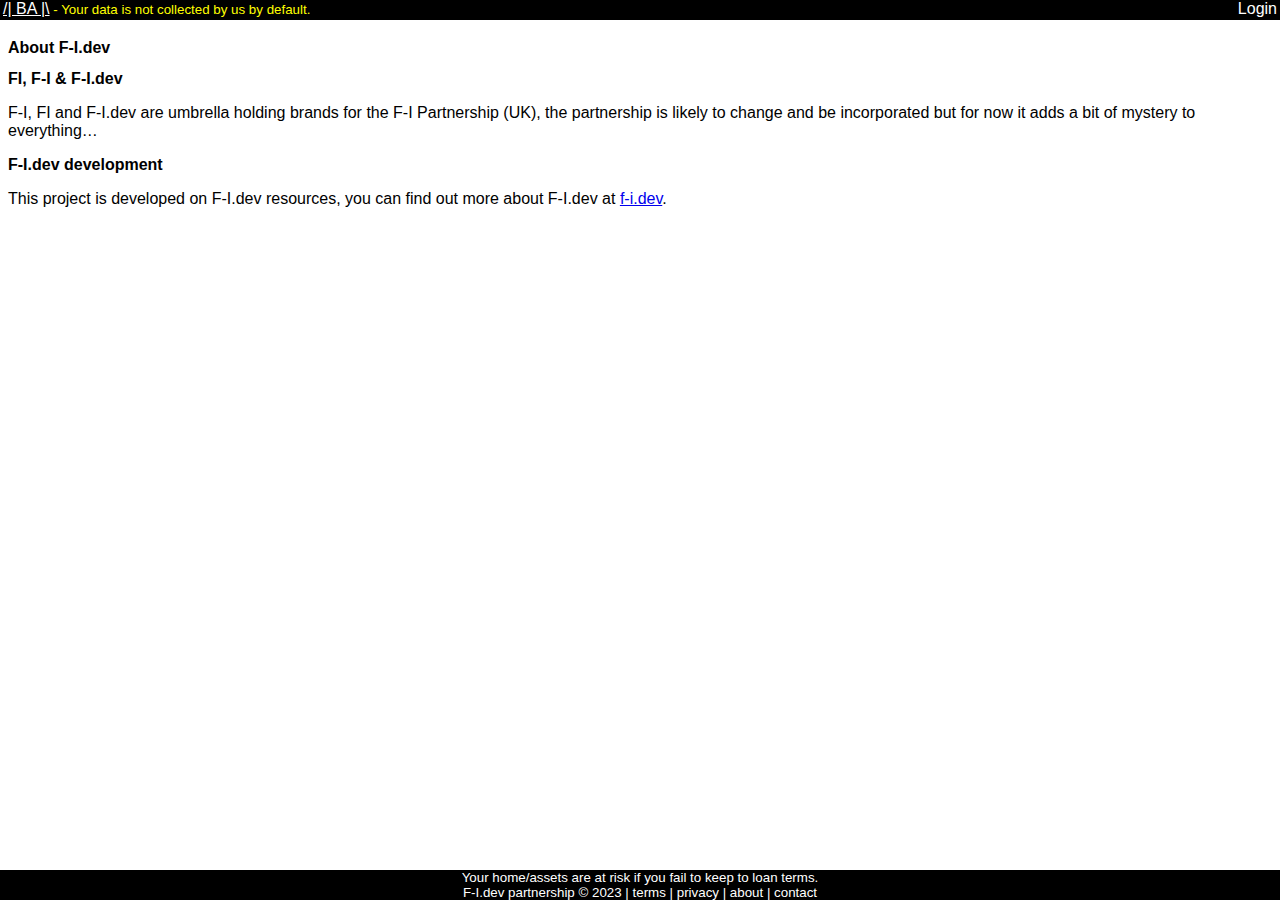
<file: en-about-fi.html>
<!DOCTYPE html><html lang="en">
<!-- Copyright 2003 F-I.dev & Bridging.app MIT Licensed see LICENSE.md-->
<head><meta charset="UTF-8"><link rel="manifest" href="ba"><meta name="theme-color" content="#536878" /><meta name="viewport" content="width=device-width, initial-scale=1.0"><meta http-equiv="X-UA-Compatible" content="ie=edge">
<link rel="stylesheet" href="app-default.css"><script src="app-datasets.js"></script><script src="app-vars.js"></script><script>
  // Overide app-vars.js autorun & dataset selection
  //autorun = true;
  //dLS = statusGoogleCSVlive; // Pick CSV Source from app-datasets.js or URL String of own source
</script><script src="app-interface.js"></script><script src="app-pwa.js"></script><link rel="stylesheet" href="sorta.css">
<title>/|BA|\ UK.Bridging.App - The Bridging Finance Application</title>
<meta name="application-name" content="Bridging.App"><link rel="icon" type="image/x-icon" href="favicon.ico"><link rel="apple-touch-icon" href="viapp0.png">
<meta name="Description" content="Find a bridging loan for you or your client from our free database. No registration | Install on your device | Updated Daily | Compliant & Secure.">
<meta name="keywords" content="bridging finance, bridging loan, bridging loans, bridging loan, bridging loan comparison, compare bridging, compare bridging, compare bridging rates, compared bridging loans, compare bridging finance, compare bridging lenders, bridging loan companies, Bridging App" /></head>

<body><header><a id="appMenuL" href="index.html">/| BA |\</a><span><a id="infogo" href="en-legal-data-rights-minimal.html">
&nbsp;- Your data is not collected by us by default.</a> </span><span id="appMenuR"><a id="appMenuLogin" href="app-login.html">Login</a></span></header>
   
    <content>
    <div id="pageContent">
    <h1>About F-I.dev</h1>

    <h2>FI, F-I & F-I.dev</h2>
    
    <p>F-I, FI and F-I.dev are umbrella holding brands for the F-I Partnership (UK), the partnership is likely to change and be incorporated but for now it adds a bit of mystery to everything…</p>
    
    <h2>F-I.dev development</h2>
    
    <p>This project is developed on F-I.dev resources, you can find out more about F-I.dev at <a href="https://www.f-i.dev">f-i.dev</a>.</p>
    </div>

</content>
  
<footer><div><a href="en-compliance-default-warning.html">Your home/assets are at risk if you fail to keep to loan terms.</a></div>
    <div><a href="en-about-fi.html">F-I.dev partnership</a><a href="en-legal-copyright.html"> &copy; 2023</a> | <a href="en-legal-spa-website-terms-of-use.html"> terms</a> | <a
    href="en-legal-data-rights-minimal.html">privacy</a> | <a href="en-about-app.html">about</a> | <a href="en-contact.html">contact</a></div>
    </footer></body><script src="csv.min.js"></script><script src="sorta.js"></script><script>rSW();</script><script src="app-main.js"></script></html>
</file>
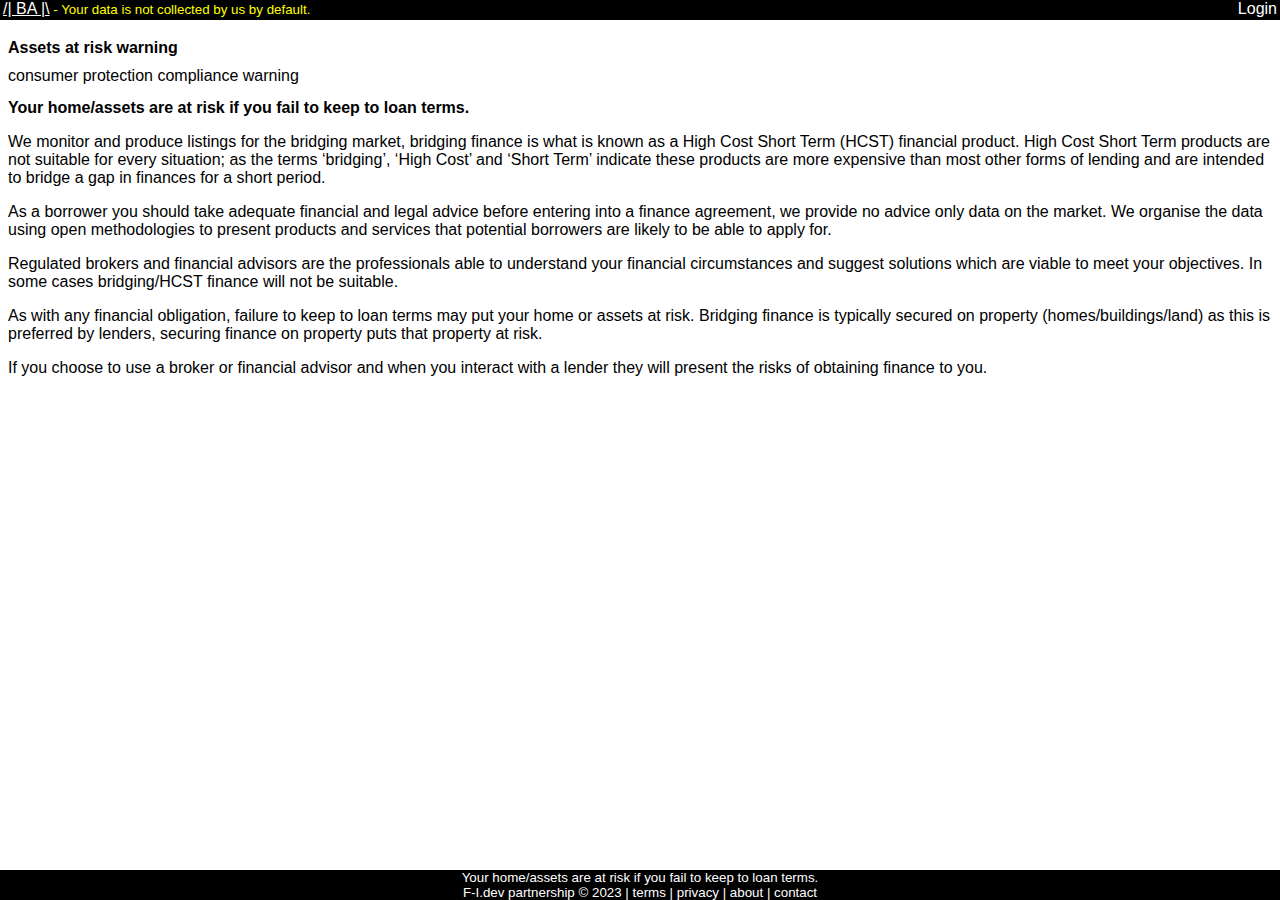
<file: en-compliance-default-warning.html>
<!DOCTYPE html><html lang="en">
<!-- Copyright 2003 F-I.dev & Bridging.app MIT Licensed see LICENSE.md-->
<head><meta charset="UTF-8"><link rel="manifest" href="ba"><meta name="theme-color" content="#536878" /><meta name="viewport" content="width=device-width, initial-scale=1.0"><meta http-equiv="X-UA-Compatible" content="ie=edge">
<link rel="stylesheet" href="app-default.css"><script src="app-datasets.js"></script><script src="app-vars.js"></script><script>
  // Overide app-vars.js autorun & dataset selection
  //autorun = true;
  //dLS = statusGoogleCSVlive; // Pick CSV Source from app-datasets.js or URL String of own source
</script><script src="app-interface.js"></script><script src="app-pwa.js"></script><link rel="stylesheet" href="sorta.css">
<title>/|BA|\ UK.Bridging.App - The Bridging Finance Application</title>
<meta name="application-name" content="Bridging.App"><link rel="icon" type="image/x-icon" href="favicon.ico"><link rel="apple-touch-icon" href="viapp0.png">
<meta name="Description" content="Find a bridging loan for you or your client from our free database. No registration | Install on your device | Updated Daily | Compliant & Secure.">
<meta name="keywords" content="bridging finance, bridging loan, bridging loans, bridging loan, bridging loan comparison, compare bridging, compare bridging, compare bridging rates, compared bridging loans, compare bridging finance, compare bridging lenders, bridging loan companies, Bridging App" /></head>

<body><header><a id="appMenuL" href="index.html">/| BA |\</a><span><a id="infogo" href="en-legal-data-rights-minimal.html">
&nbsp;- Your data is not collected by us by default.</a> </span><span id="appMenuR"><a id="appMenuLogin" href="app-login.html">Login</a></span></header>

<content>
    <div id="pageContent">

    <h1>Assets at risk warning</h1>
    <summary>consumer protection compliance warning</summary> 
    
    <h2>Your home/assets are at risk if you fail to keep to loan terms.</h2>
    
    <p>We monitor and produce listings for the bridging market, bridging finance is what is known as a High Cost Short Term (HCST) financial product. High Cost Short Term products are not suitable for every situation; as the terms ‘bridging’, ‘High Cost’ and ‘Short Term’ indicate these products are more expensive than most other forms of lending and are intended to bridge a gap in finances for a short period.</p>
    
    <p>As a borrower you should take adequate financial and legal advice before entering into a finance agreement, we provide no advice only data on the market. We organise the data using open methodologies to present products and services that potential borrowers are likely to be able to apply for.</p>
    
    <p>Regulated brokers and financial advisors are the professionals able to understand your financial circumstances and suggest solutions which are viable to meet your objectives. In some cases bridging/HCST finance will not be suitable.</p>
    
    <p>As with any financial obligation, failure to keep to loan terms may put your home or assets at risk. Bridging finance is typically secured on property (homes/buildings/land) as this is preferred by lenders, securing finance on property puts that property at risk.</p>
    
    <p>If you choose to use a broker or financial advisor and when you interact with a lender they will present the risks of obtaining finance to you.</p>
    </div>


</content>

  
<footer><div><a href="en-compliance-default-warning.html">Your home/assets are at risk if you fail to keep to loan terms.</a></div>
    <div><a href="en-about-fi.html">F-I.dev partnership</a><a href="en-legal-copyright.html"> &copy; 2023</a> | <a href="en-legal-spa-website-terms-of-use.html"> terms</a> | <a
    href="en-legal-data-rights-minimal.html">privacy</a> | <a href="en-about-app.html">about</a> | <a href="en-contact.html">contact</a></div>
    </footer></body><script src="csv.min.js"></script><script src="sorta.js"></script><script>rSW();</script><script src="app-main.js"></script></html>
</file>
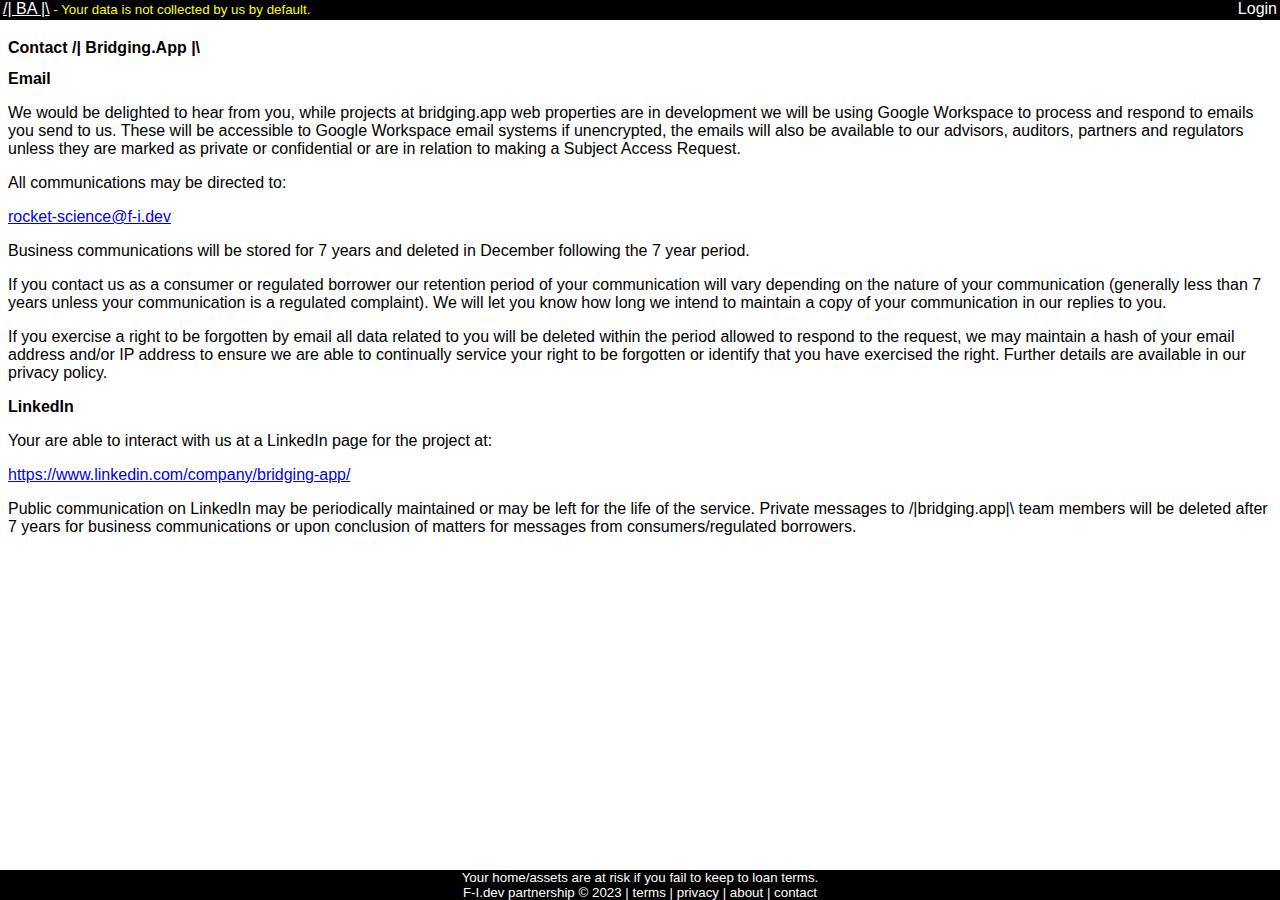
<file: en-contact.html>
<!DOCTYPE html><html lang="en">
<!-- Copyright 2003 F-I.dev & Bridging.app MIT Licensed see LICENSE.md-->
<head><meta charset="UTF-8"><link rel="manifest" href="ba"><meta name="theme-color" content="#536878" /><meta name="viewport" content="width=device-width, initial-scale=1.0"><meta http-equiv="X-UA-Compatible" content="ie=edge">
<link rel="stylesheet" href="app-default.css"><script src="app-datasets.js"></script><script src="app-vars.js"></script><script>
  // Overide app-vars.js autorun & dataset selection
  //autorun = true;
  //dLS = statusGoogleCSVlive; // Pick CSV Source from app-datasets.js or URL String of own source
</script><script src="app-interface.js"></script><script src="app-pwa.js"></script><link rel="stylesheet" href="sorta.css">
<title>/|BA|\ UK.Bridging.App - The Bridging Finance Application</title>
<meta name="application-name" content="Bridging.App"><link rel="icon" type="image/x-icon" href="favicon.ico"><link rel="apple-touch-icon" href="viapp0.png">
<meta name="Description" content="Find a bridging loan for you or your client from our free database. No registration | Install on your device | Updated Daily | Compliant & Secure.">
<meta name="keywords" content="bridging finance, bridging loan, bridging loans, bridging loan, bridging loan comparison, compare bridging, compare bridging, compare bridging rates, compared bridging loans, compare bridging finance, compare bridging lenders, bridging loan companies, Bridging App" /></head>

<body><header><a id="appMenuL" href="index.html">/| BA |\</a><span><a id="infogo" href="en-legal-data-rights-minimal.html">
&nbsp;- Your data is not collected by us by default.</a> </span><span id="appMenuR"><a id="appMenuLogin" href="app-login.html">Login</a></span></header>

<content>
    <div id="pageContent">
    <h1>Contact /| Bridging.App |\</h1> 

    <h2>Email</h2>
    <p>We would be delighted to hear from you, while projects at bridging.app web properties are in development we will be using Google Workspace to process and respond to emails you send to us. These will be accessible to Google Workspace email systems if unencrypted, the emails will also be available to our advisors, auditors, partners and regulators unless they are marked as private or confidential or are in relation to making a Subject Access Request.</p>
    
    <p>All communications may be directed to:</p>
    
    <p><a href="mailto:rocket-science@f-i.dev">rocket-science@f-i.dev</a></p>
    
    <p>Business communications will be stored for 7 years and deleted in December following the 7 year period.</p>
    
    <p>If you contact us as a consumer or regulated borrower our retention period of your communication will vary depending on the nature of your communication (generally less than 7 years unless your communication is a regulated complaint). We will let you know how long we intend to maintain a copy of your communication in our replies to you.</p>
    
    <p>If you exercise a right to be forgotten by email all data related to you will be deleted within the period allowed to respond to the request, we may maintain a hash of your email address and/or IP address to ensure we are able to continually service your right to be forgotten or identify that you have exercised the right. Further details are available in our privacy policy.</p>
    
    <h2>LinkedIn</h2>
    <p>Your are able to interact with us at a LinkedIn page for the project at:</p>
    
    <p><a href="https://www.linkedin.com/company/bridging-app/">https://www.linkedin.com/company/bridging-app/</a></p>
    
    <p>Public communication on LinkedIn may be periodically maintained or may be left for the life of the service. Private messages to /|bridging.app|\ team members will be deleted after 7 years for business communications or upon conclusion of matters for messages from consumers/regulated borrowers.</p>
    </div>

</content>

  
<footer><div><a href="en-compliance-default-warning.html">Your home/assets are at risk if you fail to keep to loan terms.</a></div>
    <div><a href="en-about-fi.html">F-I.dev partnership</a><a href="en-legal-copyright.html"> &copy; 2023</a> | <a href="en-legal-spa-website-terms-of-use.html"> terms</a> | <a
    href="en-legal-data-rights-minimal.html">privacy</a> | <a href="en-about-app.html">about</a> | <a href="en-contact.html">contact</a></div>
    </footer></body><script src="csv.min.js"></script><script src="sorta.js"></script><script>rSW();</script><script src="app-main.js"></script></html>
</file>
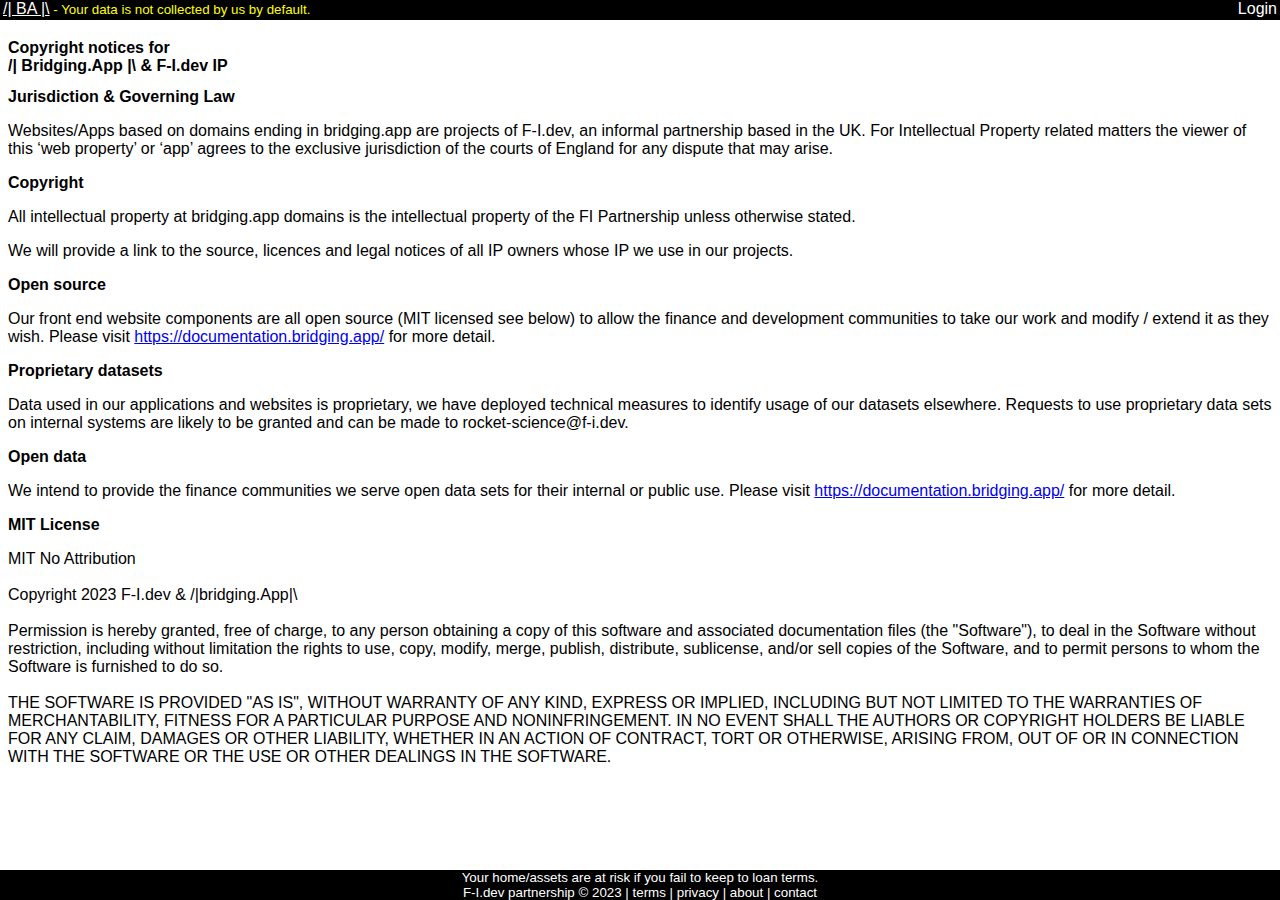
<file: en-legal-copyright.html>
<!DOCTYPE html><html lang="en">
<!-- Copyright 2003 F-I.dev & Bridging.app MIT Licensed see LICENSE.md-->
<head><meta charset="UTF-8"><link rel="manifest" href="ba"><meta name="theme-color" content="#536878" /><meta name="viewport" content="width=device-width, initial-scale=1.0"><meta http-equiv="X-UA-Compatible" content="ie=edge">
<link rel="stylesheet" href="app-default.css"><script src="app-datasets.js"></script><script src="app-vars.js"></script><script>
  // Overide app-vars.js autorun & dataset selection
  //autorun = true;
  //dLS = statusGoogleCSVlive; // Pick CSV Source from app-datasets.js or URL String of own source
</script><script src="app-interface.js"></script><script src="app-pwa.js"></script><link rel="stylesheet" href="sorta.css">
<title>/|BA|\ UK.Bridging.App - The Bridging Finance Application</title>
<meta name="application-name" content="Bridging.App"><link rel="icon" type="image/x-icon" href="favicon.ico"><link rel="apple-touch-icon" href="viapp0.png">
<meta name="Description" content="Find a bridging loan for you or your client from our free database. No registration | Install on your device | Updated Daily | Compliant & Secure.">
<meta name="keywords" content="bridging finance, bridging loan, bridging loans, bridging loan, bridging loan comparison, compare bridging, compare bridging, compare bridging rates, compared bridging loans, compare bridging finance, compare bridging lenders, bridging loan companies, Bridging App" /></head>

<body><header><a id="appMenuL" href="index.html">/| BA |\</a><span><a id="infogo" href="en-legal-data-rights-minimal.html">
&nbsp;- Your data is not collected by us by default.</a> </span><span id="appMenuR"><a id="appMenuLogin" href="app-login.html">Login</a></span></header>

<content>
    <div id="pageContent">
    <h1>Copyright notices for<br>
    /| Bridging.App |\ & F-I.dev IP</h1>
    
    
    <h2>Jurisdiction & Governing Law</h2>
    <p>Websites/Apps based on domains ending in bridging.app are projects of F-I.dev, an informal partnership based in the UK. For Intellectual Property related matters the viewer of this ‘web property’ or ‘app’ agrees to the exclusive jurisdiction of the courts of England for any dispute that may arise.</p>
    
    <h2>Copyright</h2>
    <p>All intellectual property at bridging.app domains is the intellectual property of the FI Partnership unless otherwise stated.</p>
    
    <p>We will provide a link to the source, licences and legal notices of all IP owners whose IP we use in our projects.</p>
    
    <h2>Open source</h2>
    <p>Our front end website components are all open source (MIT licensed see below) to allow the finance and development communities to take our work and modify / extend it as they wish. Please visit <a href="https://documentation.bridging.app/">https://documentation.bridging.app/</a> for more detail.</p>
    
    <h2>Proprietary datasets</h2>
    <p>Data used in our applications and websites is proprietary, we have deployed technical measures to identify usage of our datasets elsewhere. Requests to use proprietary data sets on internal systems are likely to be granted and can be made to rocket-science@f-i.dev.</p>
    
    <h2>Open data</h2>
    <p>We intend to provide the finance communities we serve open data sets for their internal or public use. Please visit <a href="https://documentation.bridging.app/">https://documentation.bridging.app/</a> for more detail.</p>

    <h2>MIT License</h2>
    <pre>
MIT No Attribution

Copyright 2023 F-I.dev & /|bridging.App|\
        
Permission is hereby granted, free of charge, to any person obtaining a copy of this software and associated documentation files (the "Software"), to deal in the Software without restriction, including without limitation the rights to use, copy, modify, merge, publish, distribute, sublicense, and/or sell copies of the Software, and to permit persons to whom the Software is furnished to do so.
        
THE SOFTWARE IS PROVIDED "AS IS", WITHOUT WARRANTY OF ANY KIND, EXPRESS OR IMPLIED, INCLUDING BUT NOT LIMITED TO THE WARRANTIES OF MERCHANTABILITY, FITNESS FOR A PARTICULAR PURPOSE AND NONINFRINGEMENT. IN NO EVENT SHALL THE AUTHORS OR COPYRIGHT HOLDERS BE LIABLE FOR ANY CLAIM, DAMAGES OR OTHER LIABILITY, WHETHER IN AN ACTION OF CONTRACT, TORT OR OTHERWISE, ARISING FROM, OUT OF OR IN CONNECTION WITH THE SOFTWARE OR THE USE OR OTHER DEALINGS IN THE SOFTWARE.
    </pre>
</div>




</content>

  
<footer><div><a href="en-compliance-default-warning.html">Your home/assets are at risk if you fail to keep to loan terms.</a></div>
    <div><a href="en-about-fi.html">F-I.dev partnership</a><a href="en-legal-copyright.html"> &copy; 2023</a> | <a href="en-legal-spa-website-terms-of-use.html"> terms</a> | <a
    href="en-legal-data-rights-minimal.html">privacy</a> | <a href="en-about-app.html">about</a> | <a href="en-contact.html">contact</a></div>
    </footer></body><script src="csv.min.js"></script><script src="sorta.js"></script><script>rSW();</script><script src="app-main.js"></script></html>
</file>
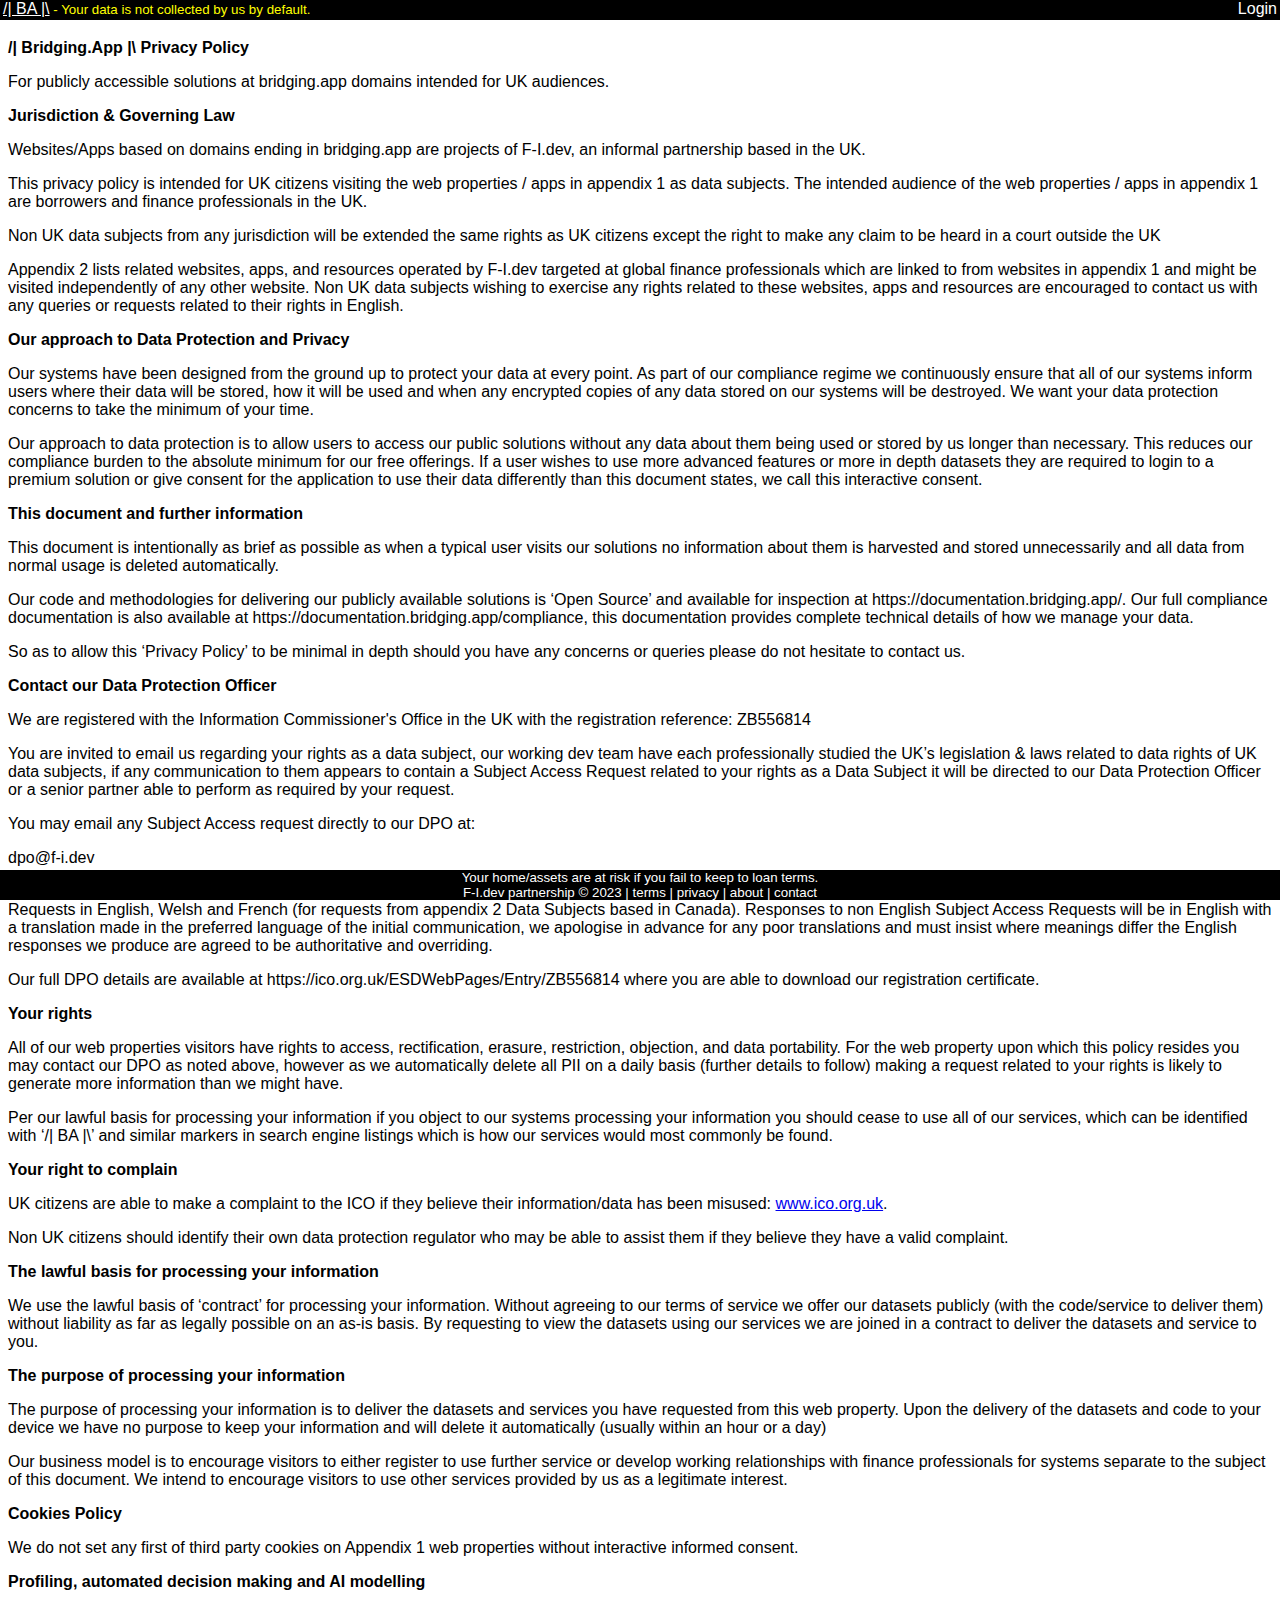
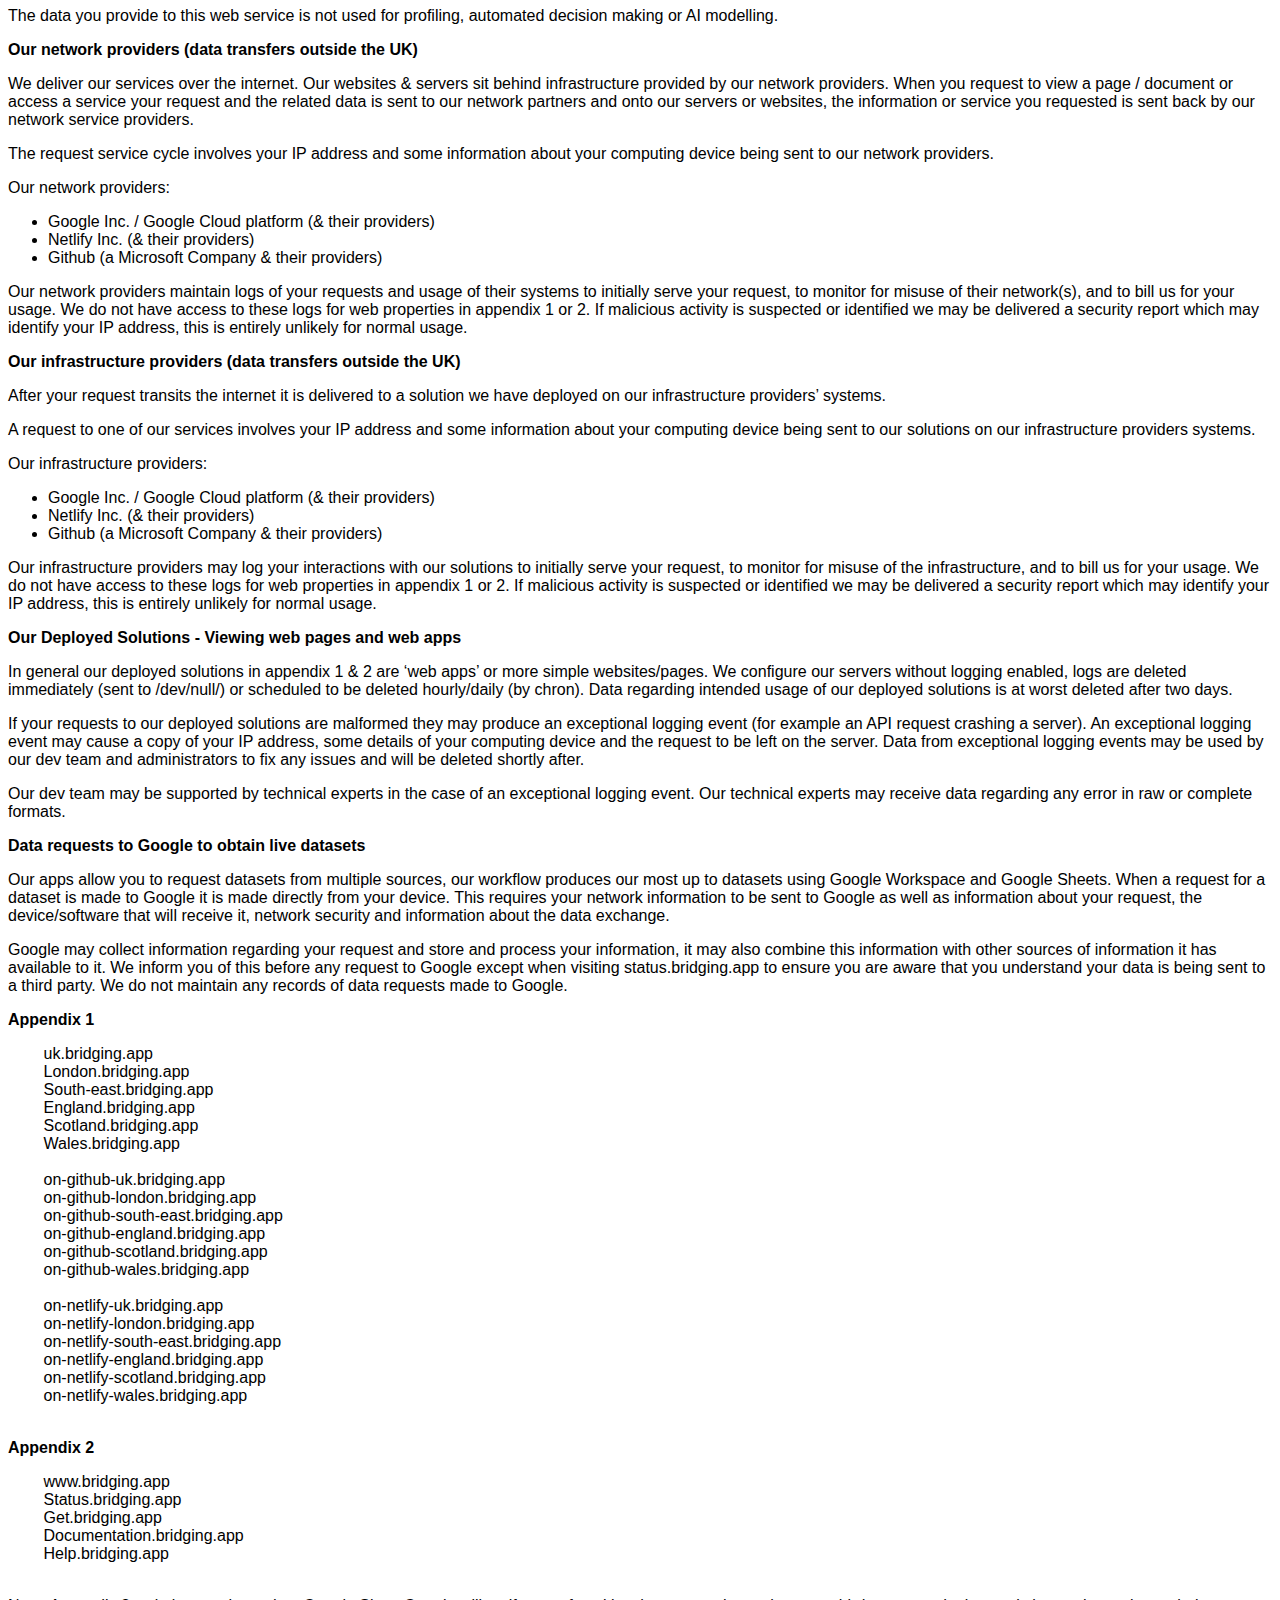
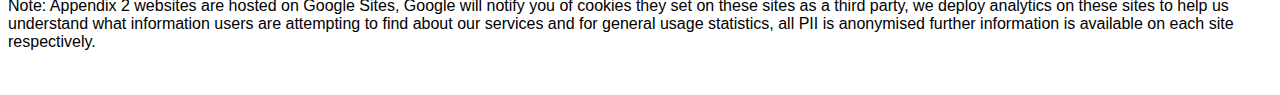
<file: en-legal-data-rights-minimal.html>
<!DOCTYPE html><html lang="en">
<!-- Copyright 2003 F-I.dev & Bridging.app MIT Licensed see LICENSE.md-->
<head><meta charset="UTF-8"><link rel="manifest" href="ba"><meta name="theme-color" content="#536878" /><meta name="viewport" content="width=device-width, initial-scale=1.0"><meta http-equiv="X-UA-Compatible" content="ie=edge">
<link rel="stylesheet" href="app-default.css"><script src="app-datasets.js"></script><script src="app-vars.js"></script><script>
  // Overide app-vars.js autorun & dataset selection
  //autorun = true;
  //dLS = statusGoogleCSVlive; // Pick CSV Source from app-datasets.js or URL String of own source
</script><script src="app-interface.js"></script><script src="app-pwa.js"></script><link rel="stylesheet" href="sorta.css">
<title>/|BA|\ UK.Bridging.App - The Bridging Finance Application</title>
<meta name="application-name" content="Bridging.App"><link rel="icon" type="image/x-icon" href="favicon.ico"><link rel="apple-touch-icon" href="viapp0.png">
<meta name="Description" content="Find a bridging loan for you or your client from our free database. No registration | Install on your device | Updated Daily | Compliant & Secure.">
<meta name="keywords" content="bridging finance, bridging loan, bridging loans, bridging loan, bridging loan comparison, compare bridging, compare bridging, compare bridging rates, compared bridging loans, compare bridging finance, compare bridging lenders, bridging loan companies, Bridging App" /></head>

<body><header><a id="appMenuL" href="index.html">/| BA |\</a><span><a id="infogo" href="en-legal-data-rights-minimal.html">
&nbsp;- Your data is not collected by us by default.</a> </span><span id="appMenuR"><a id="appMenuLogin" href="app-login.html">Login</a></span></header>

<content>

    <div id="pageContent">

        <h1>/| Bridging.App |\ Privacy Policy</h1>
        <p>For publicly accessible solutions at bridging.app domains intended for UK audiences.</p>
        
        
        <h2>Jurisdiction & Governing Law</h2>
        <p>Websites/Apps based on domains ending in bridging.app are projects of F-I.dev, an informal partnership based in the UK.</p>
        
        <p>This privacy policy is intended for UK citizens visiting the web properties / apps in appendix 1 as data subjects. The intended audience of the web properties / apps in appendix 1 are borrowers and finance professionals in the UK.</p>
        
        <P>Non UK data subjects from any jurisdiction will be extended the same rights as UK citizens except the right to make any claim to be heard in a court outside the UK</p>
        
        <p>Appendix 2 lists related websites, apps, and resources operated by F-I.dev targeted at global finance professionals which are linked to from websites in appendix 1 and might be visited independently of any other website. Non UK data subjects wishing to exercise any rights related to these websites, apps and resources are encouraged to contact us with any queries or requests related to their rights in English.</p>
        
        <h2>Our approach to Data Protection and Privacy</h2>
        <p>Our systems have been designed from the ground up to protect your data at every point. As part of our compliance regime we continuously ensure that all of our systems inform users where their data will be stored, how it will be used and when any encrypted copies of any data stored on our systems will be destroyed. We want your data protection concerns to take the minimum of your time.</p>
        
        <p>Our approach to data protection is to allow users to access our public solutions without any data about them being used or stored by us longer than necessary. This reduces our compliance burden to the absolute minimum for our free offerings. If a user wishes to use more advanced features or more in depth datasets they are required to login to a premium solution or give consent for the application to use their data differently than this document states, we call this interactive consent.</p>
        
        <h2>This document and further information</h2>
        <p>This document is intentionally as brief as possible as when a typical user visits our solutions no information about them is harvested and stored unnecessarily and all data from normal usage is deleted automatically.</p>
        
        <p>Our code and methodologies for delivering our publicly available solutions is ‘Open Source’ and available for inspection at https://documentation.bridging.app/. Our full compliance documentation is also available at https://documentation.bridging.app/compliance, this documentation provides complete technical details of how we manage your data.</p>
        
        <p>So as to allow this ‘Privacy Policy’ to be minimal in depth should you have any concerns or queries please do not hesitate to contact us.</p>
        
        <h2>Contact our Data Protection Officer</h2>
        
        <p>We are registered with the Information Commissioner's Office in the UK with the registration reference: ZB556814</p>
        
        <p>You are invited to email us regarding your rights as a data subject, our working dev team have each professionally studied the UK’s legislation & laws related to data rights of UK data subjects, if any communication to them appears to contain a Subject Access Request related to your rights as a Data Subject it will be directed to our Data Protection Officer or a senior partner able to perform as required by your request.</p>
        
        <p>You may email any Subject Access request directly to our DPO at:</p>
        
        <p>dpo@f-i.dev</p>
        
        <p>Non UK Data Subjects are welcome to contact our DPO and expect to make Subject Access Requests as would a UK Data Subject, however we can only accept Subject Access Requests in English, Welsh and French (for requests from appendix 2 Data Subjects based in Canada). Responses to non English Subject Access Requests will be in English with a translation made in the preferred language of the initial communication, we apologise in advance for any poor translations and must insist where meanings differ the English responses we produce are agreed to be authoritative and overriding.</p>
        
        <p>Our full DPO details are available at https://ico.org.uk/ESDWebPages/Entry/ZB556814 where you are able to download our registration certificate.</p>
        
        <h2>Your rights</h2>
        
        <p>All of our web properties visitors have rights to access, rectification, erasure, restriction, objection, and data portability. For the web property upon which this policy resides you may contact our DPO as noted above, however as we automatically delete all PII on a daily basis (further details to follow) making a request related to your rights is likely to generate more information than we might have.</p>
        
        <p>Per our lawful basis for processing your information if you object to our systems processing your information you should cease to use all of our services, which can be identified with ‘/| BA |\’ and similar markers in search engine listings which is how our services would most commonly be found.</p>
        
        <h2>Your right to complain</h2>
        <p>UK citizens are able to make a complaint to the ICO if they believe their information/data has been misused: <a href="https://www.ico.org.uk">www.ico.org.uk</a>.</p>
        
        <p>Non UK citizens should identify their own data protection regulator who may be able to assist them if they believe they have a valid complaint.</p>
        
        <h2>The lawful basis for processing your information</h2>
        <p>We use the lawful basis of ‘contract’ for processing your information. Without agreeing to our terms of service we offer our datasets publicly (with the code/service to deliver them) without liability as far as legally possible on an as-is basis. By requesting to view the datasets using our services we are joined in a contract to deliver the datasets and service to you.</p>
        
        <h2>The purpose of processing your information</h2>
        <p>The purpose of processing your information is to deliver the datasets and services you have requested from this web property. Upon the delivery of the datasets and code to your device we have no purpose to keep your information and will delete it automatically (usually within an hour or a day)</p>
        
        <p>Our business model is to encourage visitors to either register to use further service or develop working relationships with finance professionals for systems separate to the subject of this document. We intend to encourage visitors to use other services provided by us as a legitimate interest.</p>
        
        <h2>Cookies Policy</h2>
        <p>We do not set any first of third party cookies on Appendix 1 web properties without interactive informed consent.</p>
        
        <h2>Profiling, automated decision making and AI modelling</h2>
        <p>The data you provide to this web service is not used for profiling, automated decision making or AI modelling.</p>
        
        
        <h2>Our network providers (data transfers outside the UK)</h2>
        <p>We deliver our services over the internet. Our websites & servers sit behind infrastructure provided by our network providers. When you request to view a page / document or access a service your request and the related data is sent to our network partners and onto our servers or websites, the information or service you requested is sent back by our network service providers.</p>
        
        <p>The request service cycle involves your IP address and some information about your computing device being sent to our network providers.</p>
        
        Our network providers:
        <ul>
            <li>Google Inc. / Google Cloud platform (& their providers)</li>
            <li>Netlify Inc. (& their providers)</li>
            <li>Github (a Microsoft Company & their providers)</li>
        </ul>
        
        <p>Our network providers maintain logs of your requests and usage of their systems to initially serve your request, to monitor for misuse of their network(s), and to bill us for your usage. We do not have access to these logs for web properties in appendix 1 or 2. If malicious activity is suspected or identified we may be delivered a security report which may identify your IP address, this is entirely unlikely for normal usage.</p>
        
        
        <h2>Our infrastructure providers (data transfers outside the UK)</h2>
        <p>After your request transits the internet it is delivered to a solution we have deployed on our infrastructure providers’ systems.</p>
        
        <p>A request to one of our services involves your IP address and some information about your computing device being sent to our solutions on our infrastructure providers systems.</p>
        
        Our infrastructure providers:
        <ul>
            <li>Google Inc. / Google Cloud platform (& their providers)</li>
            <li>Netlify Inc. (& their providers)</li>
            <li>Github (a Microsoft Company & their providers)</li>
        </ul>
        
        <p>Our infrastructure providers may log your interactions with our solutions to initially serve your request, to monitor for misuse of the infrastructure, and to bill us for your usage. We do not have access to these logs for web properties in appendix 1 or 2. If malicious activity is suspected or identified we may be delivered a security report which may identify your IP address, this is entirely unlikely for normal usage.</p>
        
        <h2>Our Deployed Solutions - Viewing web pages and web apps</h2>
        <p>In general our deployed solutions in appendix 1 & 2 are ‘web apps’ or more simple websites/pages. We configure our servers without logging enabled, logs are deleted immediately (sent to /dev/null/) or scheduled to be deleted hourly/daily (by chron). Data regarding intended usage of our deployed solutions is at worst deleted after two days.</p>
        
        <p>If your requests to our deployed solutions are malformed they may produce an exceptional logging event (for example an API request crashing a server). An exceptional logging event may cause a copy of your IP address, some details of your computing device and the request to be left on the server. Data from exceptional logging events may be used by our dev team and administrators to fix any issues and will be deleted shortly after.</p>
        
        <p>Our dev team may be supported by technical experts in the case of an exceptional logging event. Our technical experts may receive data regarding any error in raw or complete formats.</p>
        
        <h2>Data requests to Google to obtain live datasets</h2>
        <p>Our apps allow you to request datasets from multiple sources, our workflow produces our most up to datasets using Google Workspace and Google Sheets. When a request for a dataset is made to Google it is made directly from your device. This requires your network information to be sent to Google as well as information about your request, the device/software that will receive it, network security and information about the data exchange.</p>
        
        <p>Google may collect information regarding your request and store and process your information, it may also combine this information with other sources of information it has available to it. We inform you of this before any request to Google except when visiting status.bridging.app to ensure you are aware that you understand your data is being sent to a third party. We do not maintain any records of data requests made to Google.</p>
        
        
        
        
        <h2>Appendix 1</h2>
        <pre>
        uk.bridging.app
        London.bridging.app
        South-east.bridging.app
        England.bridging.app
        Scotland.bridging.app
        Wales.bridging.app
        
        on-github-uk.bridging.app
        on-github-london.bridging.app
        on-github-south-east.bridging.app
        on-github-england.bridging.app
        on-github-scotland.bridging.app
        on-github-wales.bridging.app
        
        on-netlify-uk.bridging.app
        on-netlify-london.bridging.app
        on-netlify-south-east.bridging.app
        on-netlify-england.bridging.app
        on-netlify-scotland.bridging.app
        on-netlify-wales.bridging.app
    </pre>

        <h2>Appendix 2</h2>
        <pre>
        www.bridging.app
        Status.bridging.app
        Get.bridging.app
        Documentation.bridging.app
        Help.bridging.app
    </pre>

        <p>Note: Appendix 2 websites are hosted on Google Sites, Google will notify you of cookies they set on these sites as a third party, we deploy analytics on these sites to help us understand what information users are attempting to find about our services and for general usage statistics, all PII is anonymised further information is available on each site respectively.</p>
        
        
    </div>


</content>

  
<footer><div><a href="en-compliance-default-warning.html">Your home/assets are at risk if you fail to keep to loan terms.</a></div>
    <div><a href="en-about-fi.html">F-I.dev partnership</a><a href="en-legal-copyright.html"> &copy; 2023</a> | <a href="en-legal-spa-website-terms-of-use.html"> terms</a> | <a
    href="en-legal-data-rights-minimal.html">privacy</a> | <a href="en-about-app.html">about</a> | <a href="en-contact.html">contact</a></div>
    </footer></body><script src="csv.min.js"></script><script src="sorta.js"></script><script>rSW();</script><script src="app-main.js"></script></html>
</file>
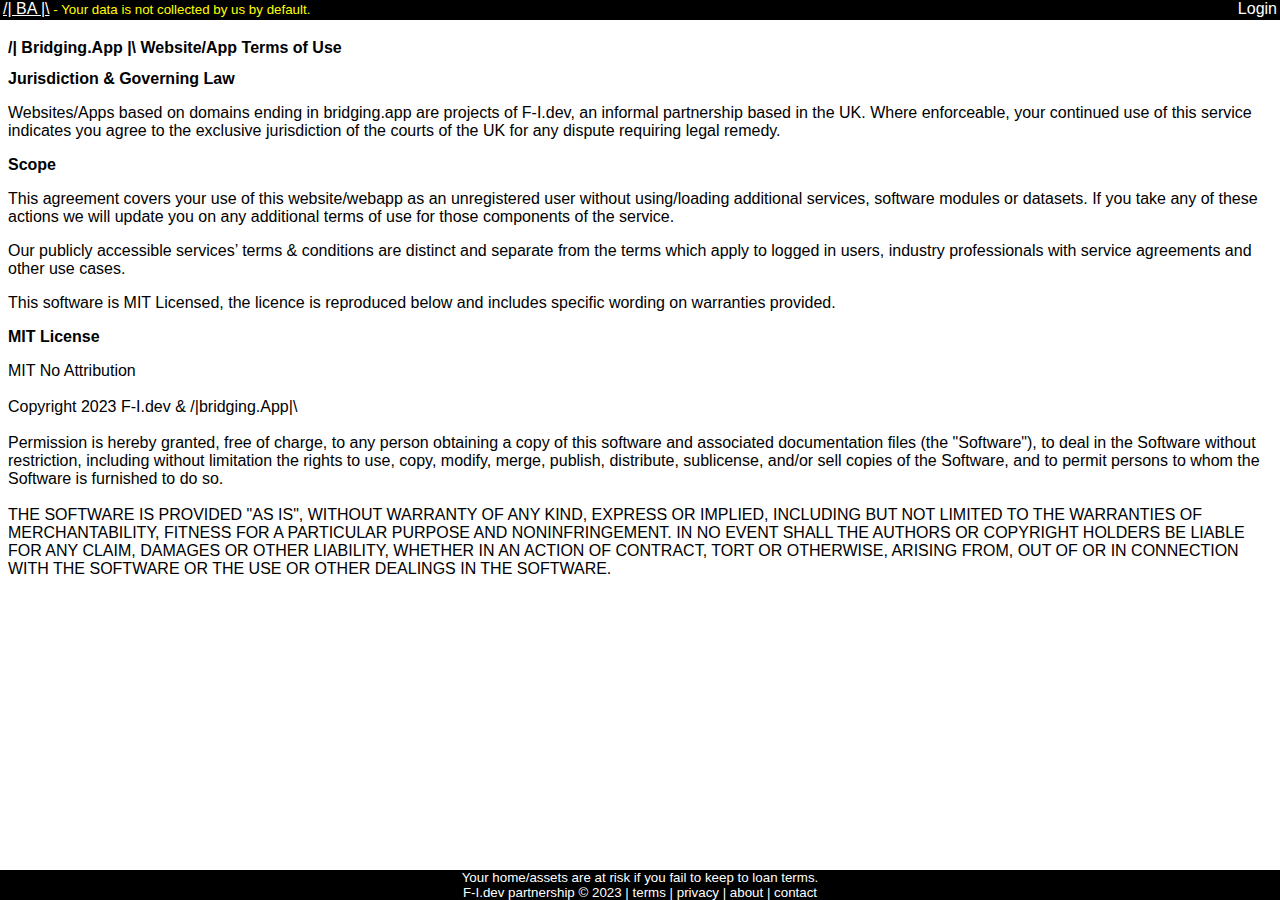
<file: en-legal-spa-website-terms-of-use.html>
<!DOCTYPE html><html lang="en">
<!-- Copyright 2003 F-I.dev & Bridging.app MIT Licensed see LICENSE.md-->
<head><meta charset="UTF-8"><link rel="manifest" href="ba"><meta name="theme-color" content="#536878" /><meta name="viewport" content="width=device-width, initial-scale=1.0"><meta http-equiv="X-UA-Compatible" content="ie=edge">
<link rel="stylesheet" href="app-default.css"><script src="app-datasets.js"></script><script src="app-vars.js"></script><script>
  // Overide app-vars.js autorun & dataset selection
  //autorun = true;
  //dLS = statusGoogleCSVlive; // Pick CSV Source from app-datasets.js or URL String of own source
</script><script src="app-interface.js"></script><script src="app-pwa.js"></script><link rel="stylesheet" href="sorta.css">
<title>/|BA|\ UK.Bridging.App - The Bridging Finance Application</title>
<meta name="application-name" content="Bridging.App"><link rel="icon" type="image/x-icon" href="favicon.ico"><link rel="apple-touch-icon" href="viapp0.png">
<meta name="Description" content="Find a bridging loan for you or your client from our free database. No registration | Install on your device | Updated Daily | Compliant & Secure.">
<meta name="keywords" content="bridging finance, bridging loan, bridging loans, bridging loan, bridging loan comparison, compare bridging, compare bridging, compare bridging rates, compared bridging loans, compare bridging finance, compare bridging lenders, bridging loan companies, Bridging App" /></head>

<body><header><a id="appMenuL" href="index.html">/| BA |\</a><span><a id="infogo" href="en-legal-data-rights-minimal.html">
&nbsp;- Your data is not collected by us by default.</a> </span><span id="appMenuR"><a id="appMenuLogin" href="app-login.html">Login</a></span></header>

<content>

    <div id="pageContent">
        <h1>/| Bridging.App |\ Website/App
        Terms of Use</h1>
        
        
        <h2>Jurisdiction & Governing Law</h2>
        <p>Websites/Apps based on domains ending in bridging.app are projects of F-I.dev, an informal partnership based in the UK. Where enforceable, your continued use of this service indicates you agree to the exclusive jurisdiction of the courts of the UK for any dispute requiring legal remedy.</p>
        
        <h2>Scope</h2>
        <p>This agreement covers your use of this website/webapp as an unregistered user without using/loading additional services, software modules or datasets. If you take any of these actions we will update you on any additional terms of use for those components of the service.</p>
        
        <p>Our publicly accessible services’ terms & conditions are distinct and separate from the terms which apply to logged in users, industry professionals with service agreements and other use cases.</p>
        
        <p>This software is MIT Licensed, the licence is reproduced below and includes specific wording on warranties provided.</p>

        <h2>MIT License</h2>
    <pre>
MIT No Attribution

Copyright 2023 F-I.dev & /|bridging.App|\
        
Permission is hereby granted, free of charge, to any person obtaining a copy of this software and associated documentation files (the "Software"), to deal in the Software without restriction, including without limitation the rights to use, copy, modify, merge, publish, distribute, sublicense, and/or sell copies of the Software, and to permit persons to whom the Software is furnished to do so.
        
THE SOFTWARE IS PROVIDED "AS IS", WITHOUT WARRANTY OF ANY KIND, EXPRESS OR IMPLIED, INCLUDING BUT NOT LIMITED TO THE WARRANTIES OF MERCHANTABILITY, FITNESS FOR A PARTICULAR PURPOSE AND NONINFRINGEMENT. IN NO EVENT SHALL THE AUTHORS OR COPYRIGHT HOLDERS BE LIABLE FOR ANY CLAIM, DAMAGES OR OTHER LIABILITY, WHETHER IN AN ACTION OF CONTRACT, TORT OR OTHERWISE, ARISING FROM, OUT OF OR IN CONNECTION WITH THE SOFTWARE OR THE USE OR OTHER DEALINGS IN THE SOFTWARE.
    </pre>
    </div>

</content>

  
<footer><div><a href="en-compliance-default-warning.html">Your home/assets are at risk if you fail to keep to loan terms.</a></div>
    <div><a href="en-about-fi.html">F-I.dev partnership</a><a href="en-legal-copyright.html"> &copy; 2023</a> | <a href="en-legal-spa-website-terms-of-use.html"> terms</a> | <a
    href="en-legal-data-rights-minimal.html">privacy</a> | <a href="en-about-app.html">about</a> | <a href="en-contact.html">contact</a></div>
    </footer></body><script src="csv.min.js"></script><script src="sorta.js"></script><script>rSW();</script><script src="app-main.js"></script></html>
</file>
<file: app-default.css>
/* Code Copyright 2003 F-I.dev & Bridging.app MIT Licensed see LICENSE.md */

* {
  font-size: 12pt;
  font-family: Arial;
 }
 
 #appMenuL {
 color: white;
 text-decoration: underline;
 float:left;
 padding-left: 3px;
 }
 
 #infogo {
 color: yellow;
 text-align: center;
 text-decoration: none;
 font-size: 10pt;
 }
 
 #appMenuR {
 color: white;
 float:right;
 padding-right: 3px;
 }
 
 #appMenuLogin {
 color: white;
 text-decoration: none;
 }
 
 header
 {
 position: fixed;
 left: 0;
 top: 0;
 width: 100%;
 height: 20px;
 background-color: black;
 color: white;
 z-index:80;
 }
 
 content{ 
   position: sticky;
   padding-top: 20px;
   overflow-y: scroll;
   }
   
   #pageContent {
     position: sticky;
     padding-top: 20px;
     padding-bottom: 20px;
     z-index:40;
     }
 
   pre {
     white-space: pre-wrap;       /* css-3 */
     white-space: -moz-pre-wrap;  /* Mozilla, since 1999 */
     white-space: -pre-wrap;      /* Opera 4-6 */
     white-space: -o-pre-wrap;    /* Opera 7 */
     word-wrap: break-word;       /* Internet Explorer 5.5+ */
    }
 
 footer {
   position: fixed;
   left: 0;
   bottom: 0;
   width: 100%;
   background-color: black;
   z-index:100;
 }
 
 footer>div {
  font-size: 10pt;
   color: white;
 text-align: center;
 }
 
 footer>div>a{
  font-size: 10pt;
  text-decoration: none;
  color: white;
  z-index: 100;
 }
 
 
 table {
 margin-left: auto;  
 margin-right: auto;
 position: fixed;
 left: 0px;
 top: 0px;
 position:sticky;
 z-index:40;  
   padding: 0px;
   
 }
 
 table>caption {
 display: none;
 }
 
 table thead {
 background-color: black;
 color: darkgray;
 top:25px;
 position:sticky;
 text-align:center;
 z-index: 40;
 }
 
 table thead tr th {
 padding: 3px;
 text-overflow: ellipsis;
 }
 
 table tbody{
 padding-bottom: 0px;
 }
 
 table tbody tr td {
 text-align: center;
 }
 
 
 table td:nth-child(1) {
 overflow: hidden;
 font-size: 10pt;
 z-index: 40;
 text-align: left;
 }
 
 
 
 table td:nth-child(2) {
 display: none;
 }
 
 table td:nth-child(3) {
 overflow: hidden;
 font-size: 10pt;
 z-index: 40;
 word-wrap: break-word;
 }
 
 table tbody tr:nth-child(odd) {
   background: gray;
 }
 
 table tbody tr:nth-child(even) {
   background: lightgray;
 }
 
 .rotate {
   font-size: 10px;
     overflow: visible;
     width: 1.2em;
     line-height: 1em;
   /* Legacy vendor prefixes that you probably don't need... */
   /* Safari */
   -webkit-transform: rotate(-90deg);
   /* Firefox */
   -moz-transform: rotate(-90deg);
   /* IE */
   -ms-transform: rotate(-90deg);
   /* Opera */
   -o-transform: rotate(-90deg);
   /* Internet Explorer */
   filter: progid:DXImageTransform.Microsoft.BasicImage(rotation=3);
 }
 
   tr>th:first-child,tr>td:first-child {
     position: sticky;
     left: 0;
     border-right: solid 1px black;
     
 }
 
   table>tbody>tr>td:first-child {
   background-color:#909090; 
     
     color: white;
     
     z-index: 20;
 }
 
 
 table>tbody>tr>td>a:link {
   text-decoration: none;
 }
 
 table>tbody>tr>td>a:visited {
   color:white;
   text-decoration: none;
 }
 
 table>tbody>tr>td>a:hover {
   color: green;
   text-decoration: none;
 }
 
 table>tbody>tr>td>
 a:active {
   color: blue;
   text-decoration: none;
 }
 
 table tbody tr:nth-child(odd) td:first-child {
   background: black;
 }
 
 table tbody tr:nth-child(odd) td:first-child a:link {
  color: white; 
  text-decoration: none;
 }
  
 table tbody tr:nth-child(even) td:first-child a:link {
  color: black; 
  text-decoration: none;
 }
 
 
   table>thead>tr>th:first-child> {
   background-color:black; 
     position: sticky;
     top: 0;
     left: 0;
     
 z-index: 30;
 }
</file>
<file: sorta.css>
/* (A) SORTABLE TABLE */
.sorta { border-collapse: collapse; }

.sorta thead *::selection { 
  background: none;
}

/* (D) BODY */
.sorta tbody tr:nth-child(even) {
  background: lightgray;
}

/* (E) UP/DOWN COLORS */
.sortup { color: lightblue; 
         text-decoration: underline;
        }
.sortdown { color: lightgreen; 
           text-decoration: underline;
          }


.tableTop {
  max-width: 800px;
  margin: auto;
  margin-top: 3rem;
  overflow-x: auto;
}

table {
    * {
        border: none;
    }
    white-space: nowrap;


    tbody {
        tr:nth-child(odd) td {
            background: white;
        }

        tr:nth-child(even) td {
            background: lightgray;
        }
        td {
            text-align: left;
            padding: 3rem 3rem;
        }
    }
  
  tr>th:first-child,tr>td:first-child {
    position: sticky;
    left: 0;
  }
}
</file>
